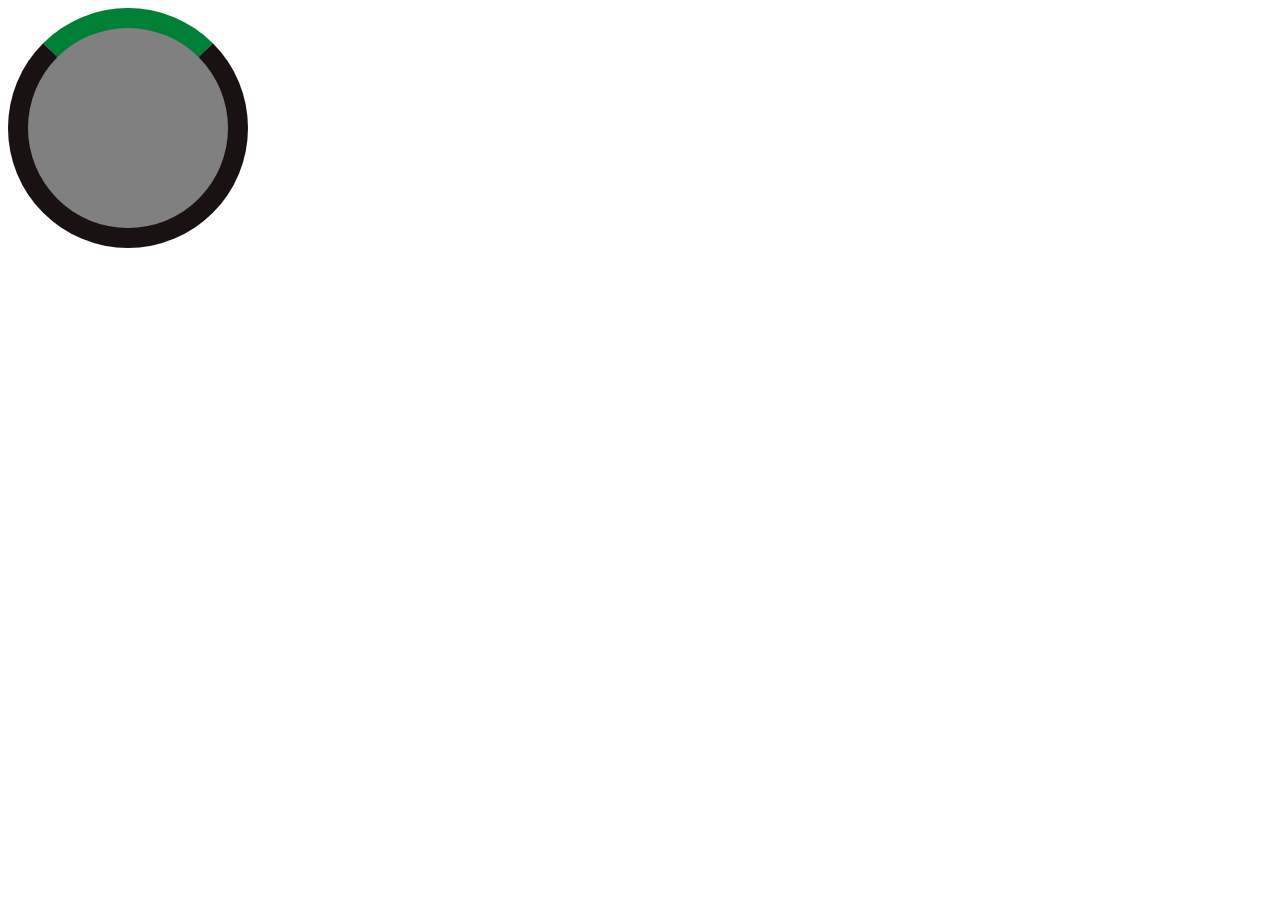
<file: Day-5/Animation/index.html>
<!DOCTYPE html>
<html lang="en">
<head>
    <meta charset="UTF-8">
    <meta http-equiv="X-UA-Compatible" content="IE=edge">
    <meta name="viewport" content="width=device-width, initial-scale=1.0">
    <title>Animation</title>
    <link rel="stylesheet" href="style.css">
</head>
<body>
    <div class="loader"></div>
</body>
</file>
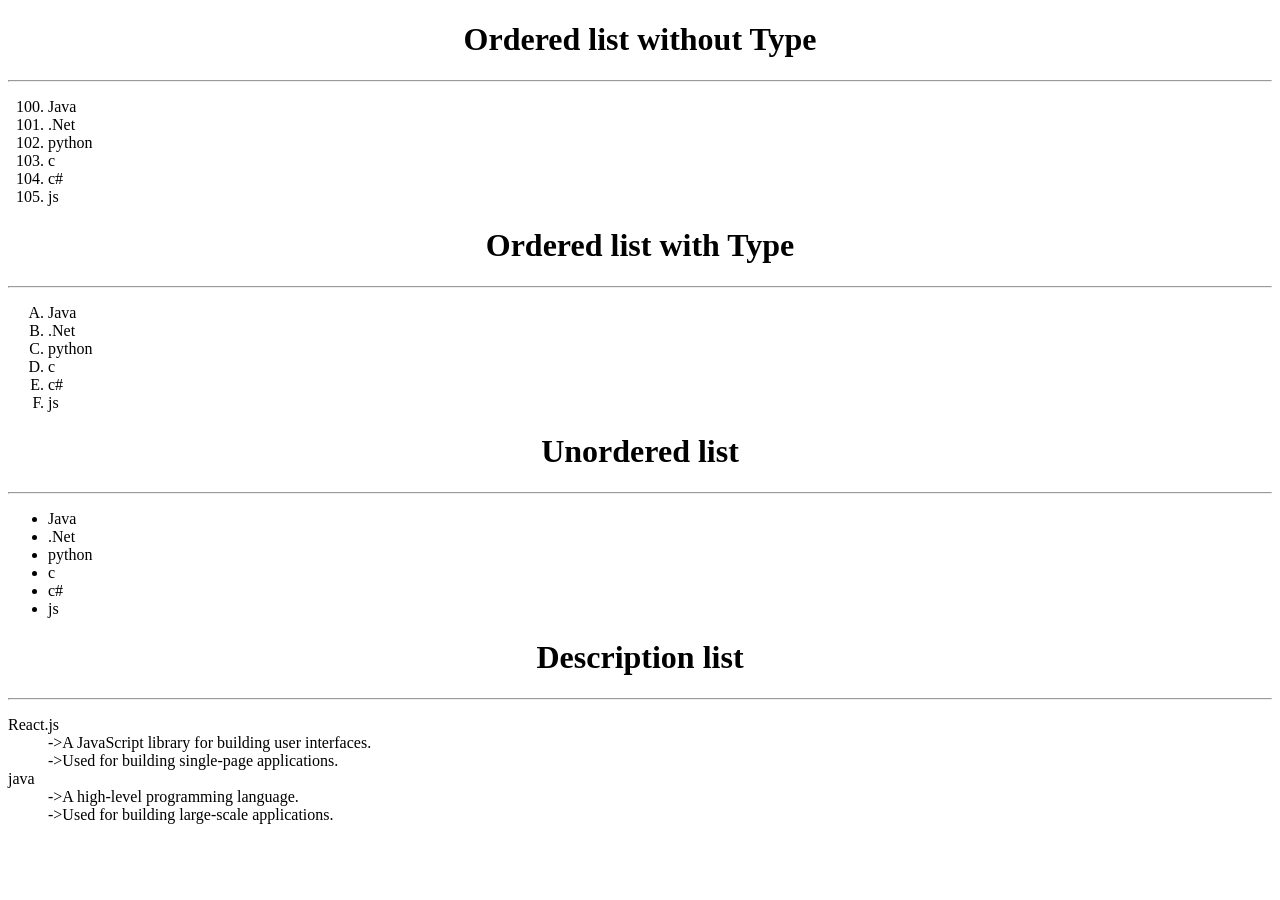
<file: Day-1/list.html>
<!DOCTYPE html>
<html lang="en">
    <head>
        <title>List in Html</title>
    </head>
    <body>
        <h1 align = "center">Ordered list without Type</h1>
        <hr>
        <ol start = "100">
            <li>Java</li>
            <li>.Net</li>
            <li>python</li>
            <li>c</li>
            <li>c#</li>
            <li>js</li>
        </ol>
        <h1 align = "center">Ordered list with Type</h1>
        <hr>
        <ol type="A">
            <li>Java</li>
            <li>.Net</li>
            <li>python</li>
            <li>c</li>
            <li>c#</li>
            <li>js</li>
        </ol>
        <h1 align = "center">Unordered list</h1>
        <hr>
        <ul>
            <li>Java</li>
            <li>.Net</li>
            <li>python</li>
            <li>c</li>
            <li>c#</li>
            <li>js</li>
        </ul>
        <h1 align = "center">Description list</h1>
        <hr>
        <dl>
            <dt>React.js</dt>
            <dd>->A JavaScript library for building user interfaces.</dd>
            <dd>->Used for building single-page applications.</dd>
            <dt>java</dt>
            <dd>->A high-level programming language.</dd>
            <dd>->Used for building large-scale applications.</dd>
        </dl>
    </body>
</html>
</file>
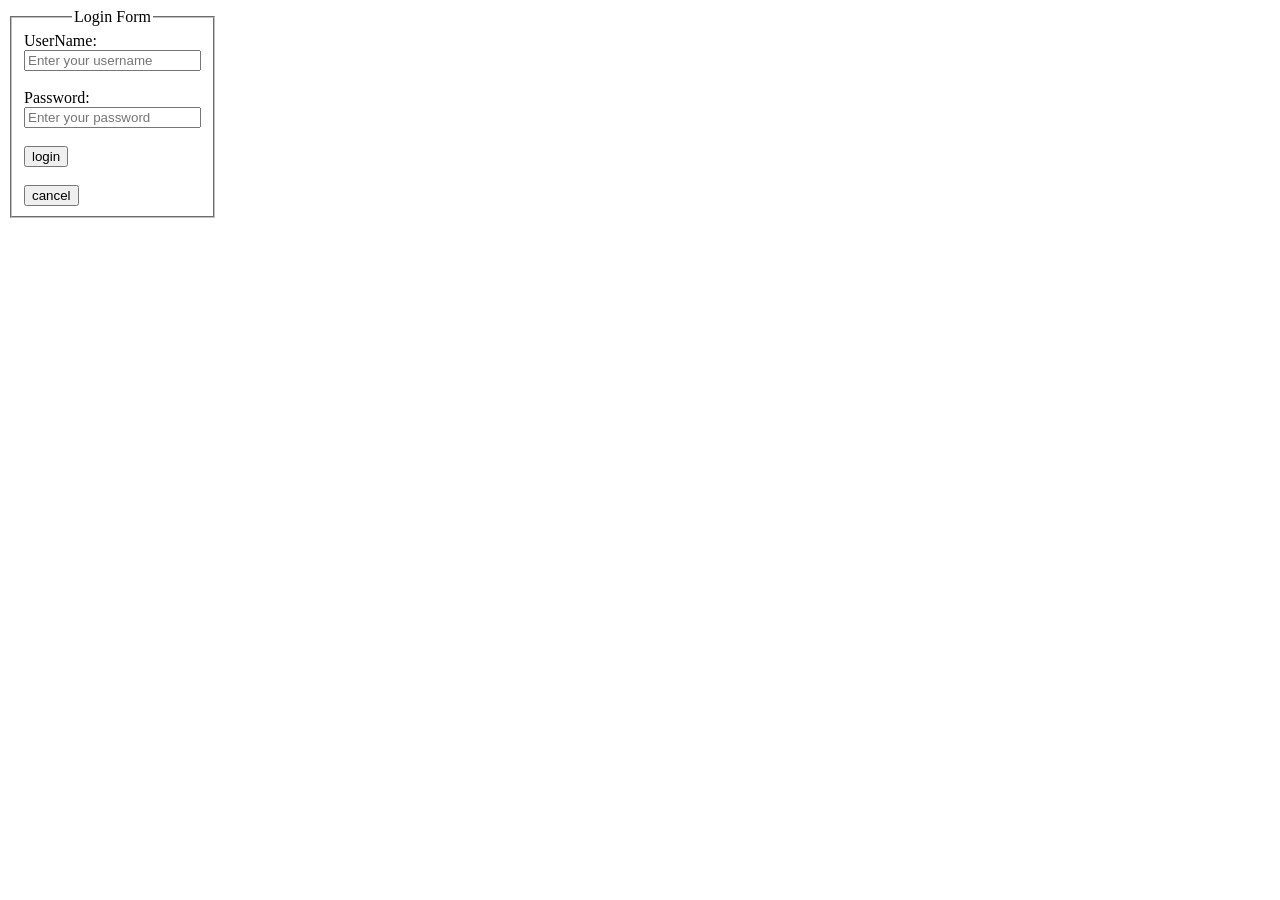
<file: Day-1/login.html>
<!DOCTYPE html>
<html lang="en">
    <head>
        <title>form in Html</title>
        <style>
            form {
                width: 100px;
                background-image: url("https://img.magnific.com/free-vector/digital-technology-background-with-blue-orange-light-effect_1017-27423.jpg?semt=ais_hybrid&w=740&q=80");
                background-size: cover;
            }
        </style>
    </head>
    <body>
        <form action="">
            <fieldset>
                <legend align = "center">Login Form</legend>
                <label for="username">UserName:</label>
                <input type="text" minlength="3"maxlength="10" placeholder="Enter your username" required id="username" name="username">
                <br><br>
                <label for="password">Password:</label>
                <input type="password" placeholder="Enter your password" required id="password" name="password">
                <br><br>
                <button type="submit">login</button>
                <br><br>
                <button type="reset">cancel</button>
            </fieldset>
        </form>
    </body>
</html>
</file>
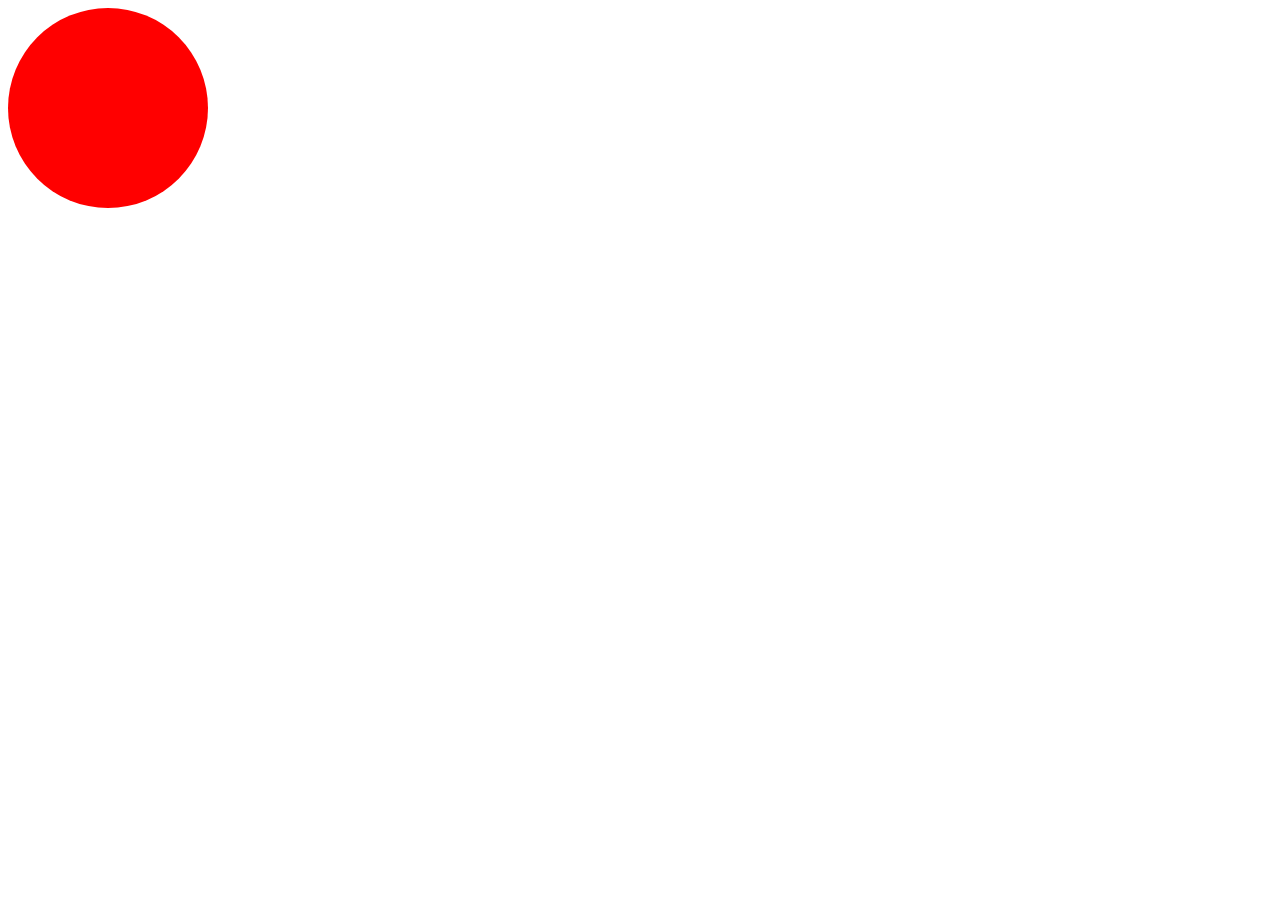
<file: Day-5/Animation/ball.html>
<!DOCTYPE html>
<html lang="en">
<head>
    <meta charset="UTF-8">
    <meta http-equiv="X-UA-Compatible" content="IE=edge">
    <meta name="viewport" content="width=device-width, initial-scale=1.0">
    <title>Animation</title>
    <link rel="stylesheet" href="ball.css">
</head>
<body>
    <div class="ball"></div>
</body>
</file>
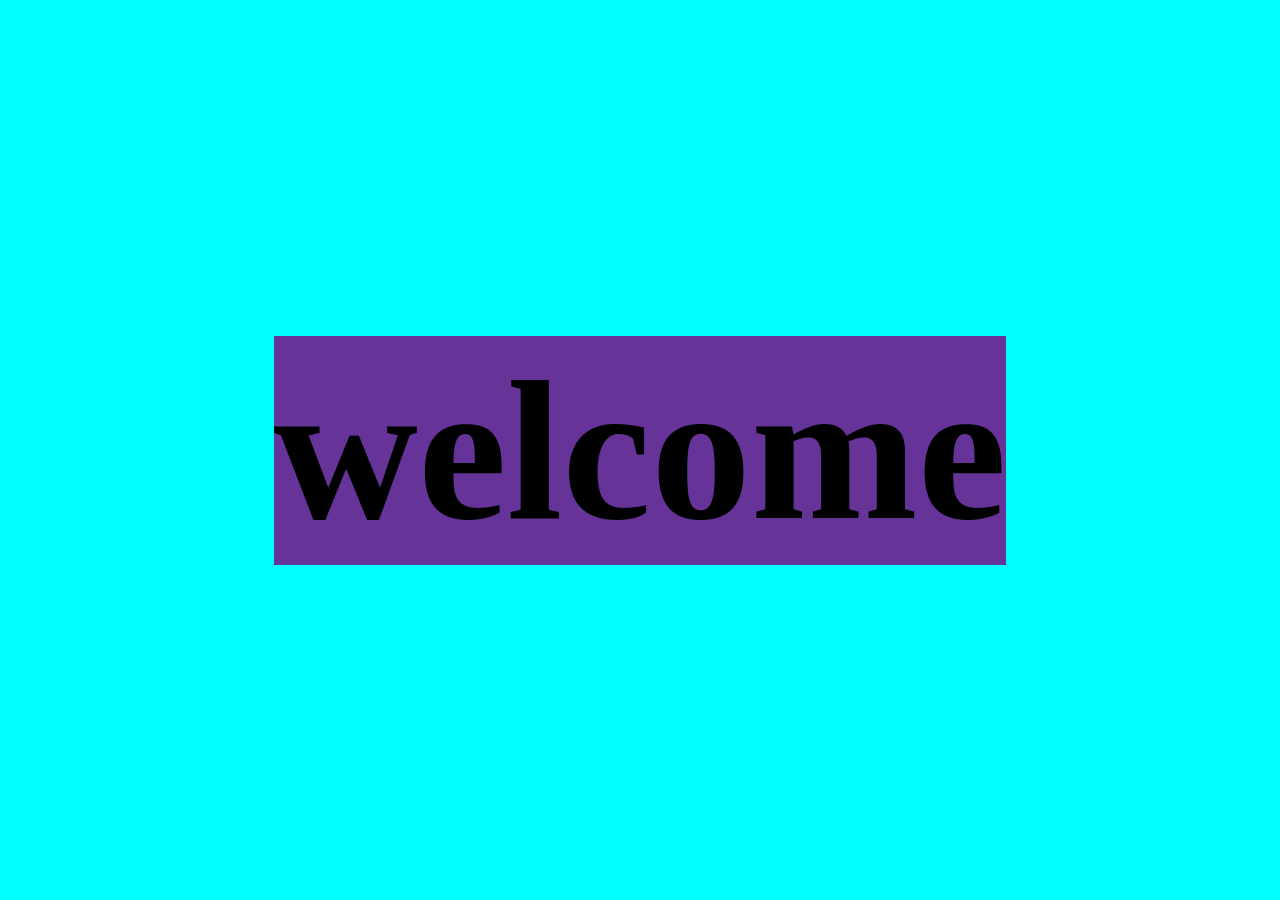
<file: Day-5/Animation/desco.html>
<!DOCTYPE html>
<html lang="en">
<head>
    <meta charset="UTF-8">
    <meta http-equiv="X-UA-Compatible" content="IE=edge">
    <meta name="viewport" content="width=device-width, initial-scale=1.0">
    <link rel="stylesheet" href="desco.css">
</head>
<body>
    <h2>welcome</h2>
</body>
</html>
</file>
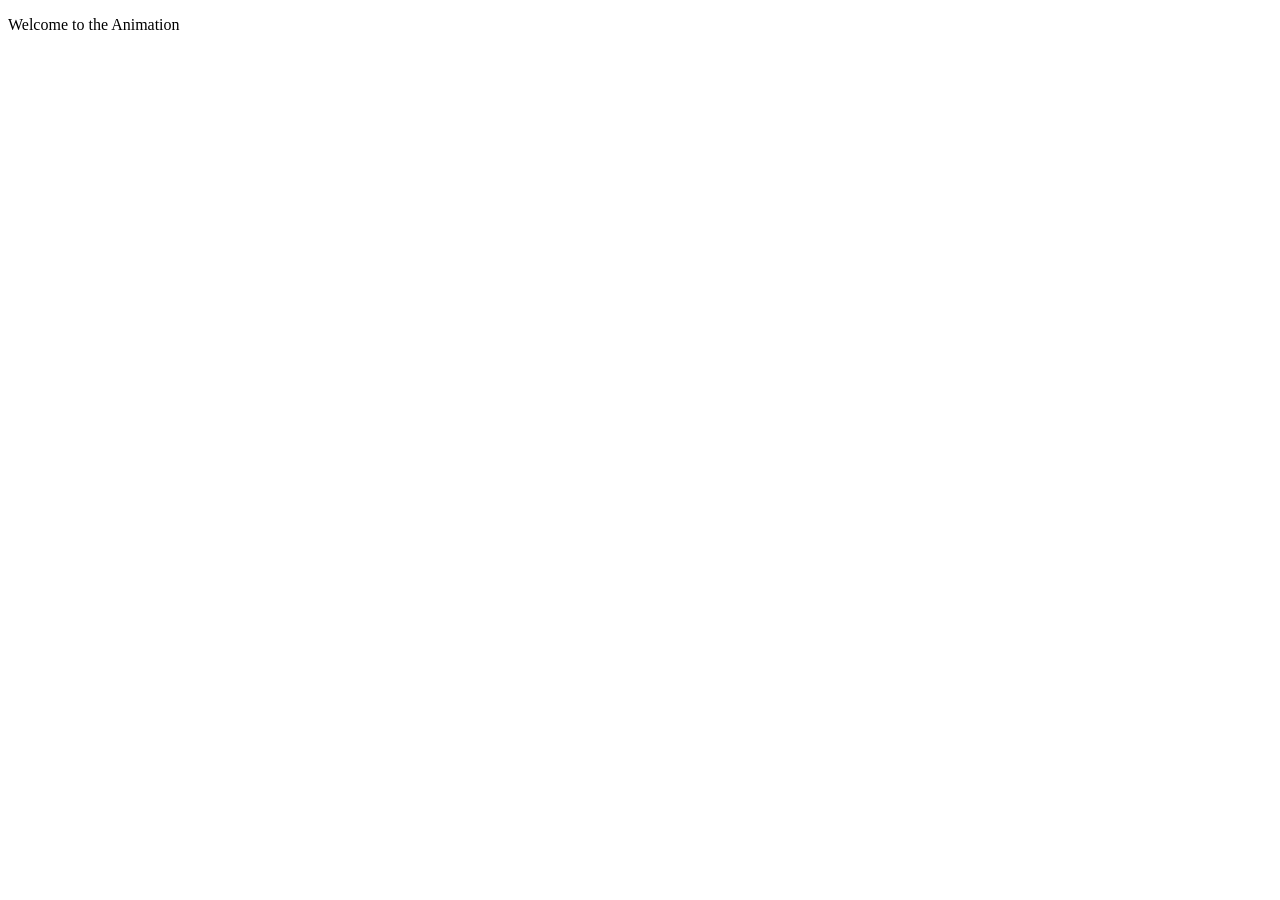
<file: Day-5/Animation/sliding.html>
<!DOCTYPE html>
<html lang="en">
<head>
    <meta charset="UTF-8">
    <meta http-equiv="X-UA-Compatible" content="IE=edge">
    <meta name="viewport" content="width=device-width, initial-scale=1.0">
    <title>Animation</title>
    <link rel="stylesheet" href="style.css">
</head>
<body>
    <div class="sliding">
        <p>Welcome to the Animation</p>
    </div>
</body>
</file>
<file: Day-5/Animation/style.css>
.loader{
    height: 200px;
    width: 200px;
    background-color: grey;
    border-radius: 50%;
    border: 20px solid rgb(26, 18, 18);
    border-top: 20px solid rgb(0, 128, 55);
    animation: rotate 2s linear 2s infinite normal;
}
@keyframes rotate{
    from{
        transform: rotate(0deg);
    }
    to{
        transform: rotate(360deg);
    }
    
}
</file>
<file: Day-5/Animation/ball.css>
.ball{
    height: 200px;
    width: 200px;
    background-color: red;
    border-radius: 50%;
    animation: ball 1s linear 1s infinite alternate;
}
@keyframes ball{
    form{
        transform: translateY(-300px);
    }
    to{
        transform: translateY(300px);
    }
}
</file>
<file: Day-5/Animation/desco.css>
body{
    margin: 0px;
    height: 100vh;
    background-color: aqua;
    display: flex;
    justify-content: center;
    align-items: center;
    animation: desco 1s linear 2s infinite normal;
}
@keyframes desco{
    0%{
        background-color: red;
    }15%{
        background-color: green;
    }30%{
        background-color: brown;
    }45%{
        background-color: aqua;
    }60%{
        background-color: blueviolet;
    }75%{
        background-color: pink;
    }100%{
        background-color: coral;
    }
}
h2{
    background-color: rebeccapurple;
    font-size: 200px;
}
</file>
